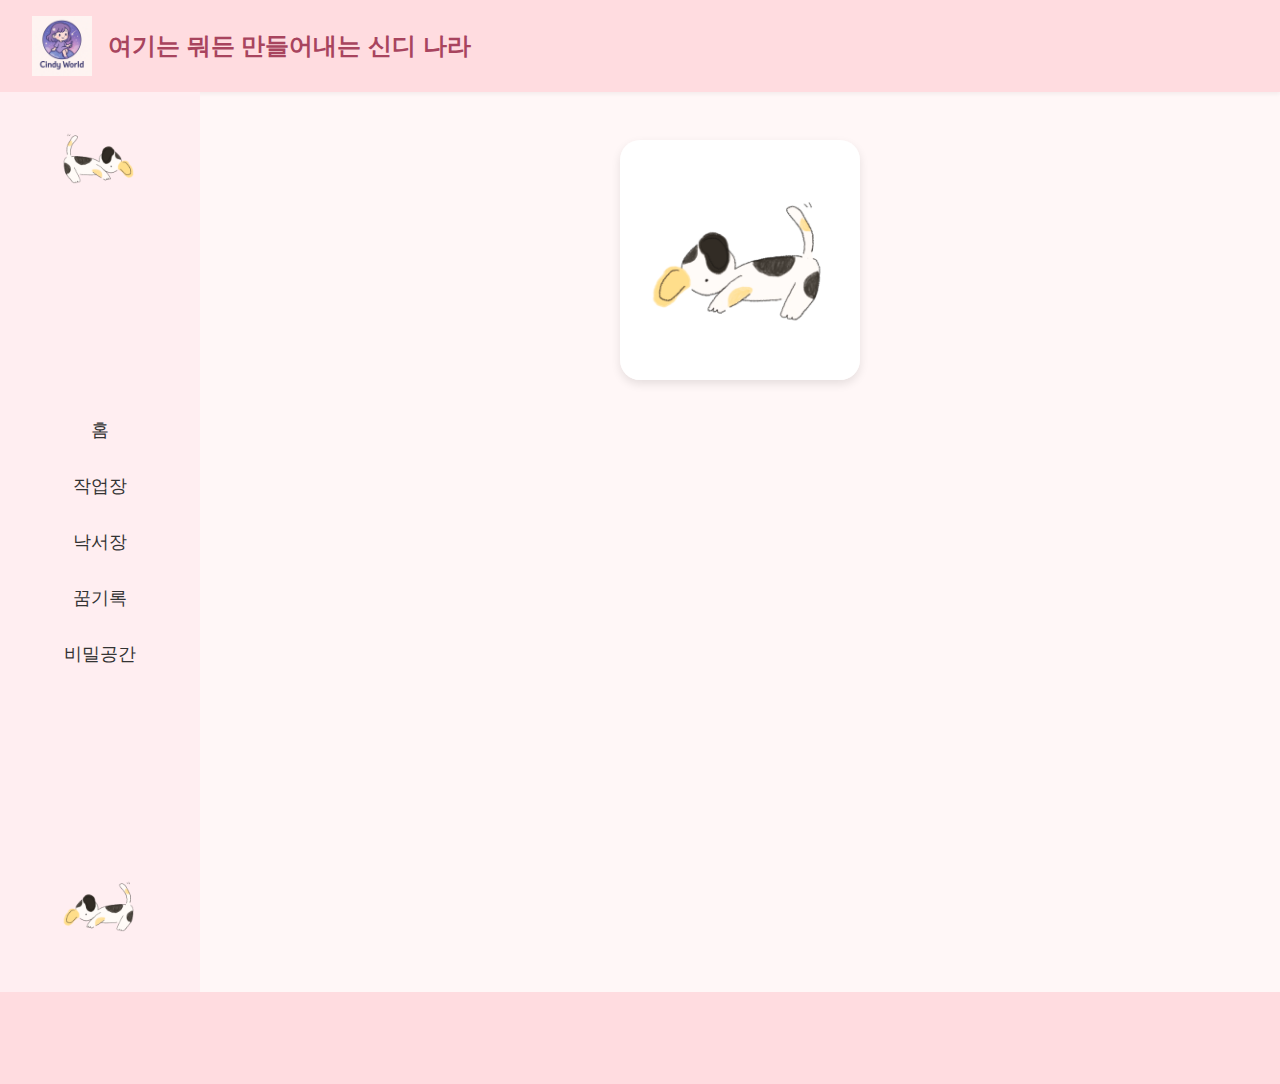
<file: index.html>
<!DOCTYPE html>
<html lang="ko">
<head>
  <meta charset="UTF-8" />
  <meta name="viewport" content="width=device-width, initial-scale=1.0" />
  <title>신디월드</title>
  <link rel="stylesheet" href="style.css" />
  <link rel="icon" href="images/pion.ico" type="image/x-icon" />
</head>
<body>
  <header class="top-header">
    <img src="images/clogo.jpg" alt="신디 로고" class="logo" />
    <h1 class="slogan">여기는 뭐든 만들어내는 신디 나라</h1>
  </header>

  <div class="container">
    <!-- ✅ 사이드 카테고리 (PC 전용) - 갱얼쥐 이미지 포함 -->
    <aside class="sidebar">
      <div class="sidebar-top-image">
        <img src="images/cindy_dog_top.png" alt="말랑강아지 위쪽" />
      </div>

      <ul class="sidebar-menu">
        <li>홈</li>
        <li>작업장</li>
        <li>낙서장</li>
        <li>꿈기록</li>
        <li>비밀공간</li>
      </ul>

      <div class="sidebar-bottom-image">
        <img src="images/cindy_dog_bottom.png" alt="말랑강아지 아래쪽" />
      </div>
    </aside>

    <!-- 메인 콘텐츠 영역 -->
    <main>
      <div class="main-box">
        <img src="images/cindy_dog.jpg" alt="말랑 강아지" class="main-image" />
      </div>
    </main>
  </div>

  <!-- 모바일 카테고리 (모바일 전용) -->
  <ul class="mobile-category">
    <li>홈</li>
    <li>작업장</li>
    <li>낙서장</li>
    <li>꿈기록</li>
    <li>비밀공간</li>
  </ul>

  <!-- 푸터 (박스 영역) -->
  <footer>
    <div class="footer-box"></div>
  </footer>
</body>
</html>
</file>
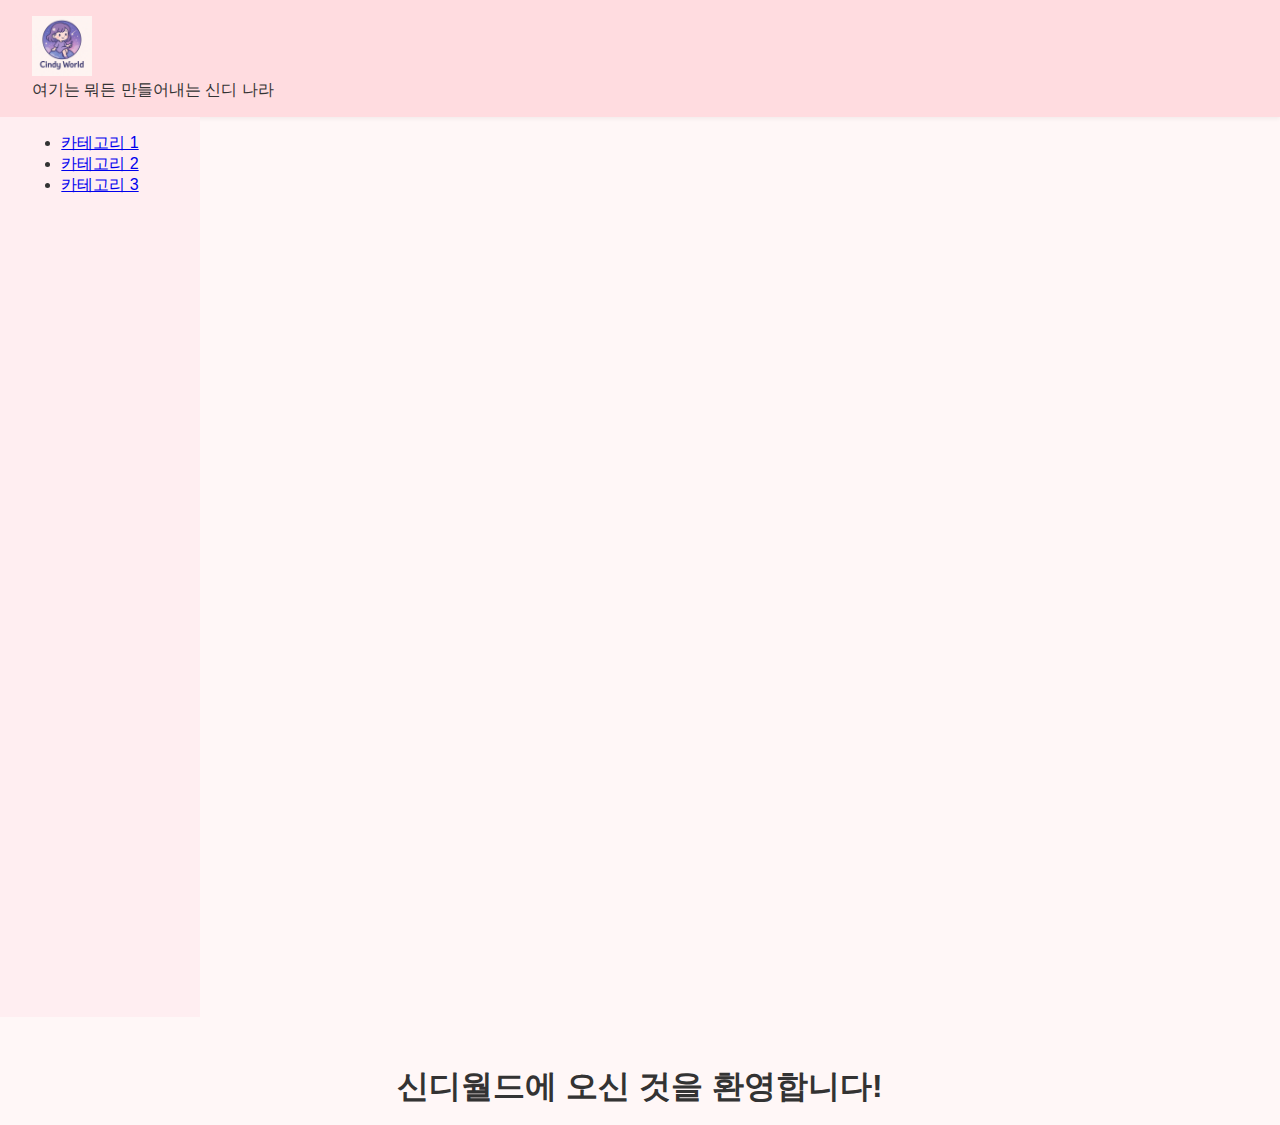
<file: index.html.html>
<!DOCTYPE html>
<html lang="ko">
<head>
    <meta charset="UTF-8">
    <meta name="viewport" content="width=device-width, initial-scale=1.0">
    <title>Cindy World</title>
    <link rel="stylesheet" href="style.css">
</head>
<body>
    <!-- 로고와 탭바 -->
    <header>
        <div class="logo-container">
            <img src="images/clogo.jpg" alt="Cindy World Logo" class="logo">
            <div class="tab-bar">여기는 뭐든 만들어내는 신디 나라</div>
        </div>
    </header>

    <!-- 카테고리 섹션 -->
    <div class="sidebar">
        <ul>
            <li><a href="#">카테고리 1</a></li>
            <li><a href="#">카테고리 2</a></li>
            <li><a href="#">카테고리 3</a></li>
        </ul>
    </div>

    <!-- 콘텐츠 영역 -->
    <main>
        <h1>신디월드에 오신 것을 환영합니다!</h1>
    </main>
</body>
</html>
</file>
<file: style.css>
/* ===== 공통 스타일 ===== */
* {
    margin: 0;
    padding: 0;
    box-sizing: border-box;
  }
  
  body {
    font-family: 'Gowun Dodum', sans-serif;
    background-color: #fff7f7;
    color: #333;
    min-height: 100vh;
    display: flex;
    flex-direction: column;
  }
  
  /* ===== 파비콘이 들어간 헤더 ===== */
  header {
    display: flex;
    align-items: center;
    padding: 1rem 2rem;
    background-color: #ffdce0;
    box-shadow: 0 2px 4px rgba(0,0,0,0.05);
  }
  
  header .logo {
    width: 60px;
    height: auto;
    margin-right: 1rem;
  }
  
  header h1 {
    font-size: 1.5rem;
    color: #a8445e;
  }
  
  /* ===== 컨테이너 ===== */
  .container {
    display: flex;
    flex: 1;
    align-items: flex-start;
  }
  
  /* ===== 사이드바 ===== */
  .sidebar {
    width: 200px;
    background-color: #ffeef1;
    padding: 1rem 0;
    min-height: 100vh;
    display: flex;
    flex-direction: column;
    align-items: center;
    justify-content: space-between;
  }
  
  .sidebar-top-image img,
  .sidebar-bottom-image img {
    width: 100px;
    height: auto;
    margin-bottom: 1rem;
  }
  
  .sidebar-menu {
    list-style: none;
    padding: 0;
    margin: 0;
    width: 100%;
  }
  
  .sidebar-menu li {
    padding: 1rem;
    text-align: center;
    cursor: pointer;
    border-radius: 10px;
    transition: background 0.2s;
    font-size: 1.1rem;
  }
  
  .sidebar-menu li:hover {
    background-color: #f9d4da;
  }
  
  /* ===== 메인 콘텐츠 영역 ===== */
  main {
    flex: 1;
    padding: 3rem 0 1rem;
    display: flex;
    flex-direction: column;
    align-items: center;
    justify-content: flex-start;
  }
  
  .main-box {
    display: flex;
    justify-content: center;
    align-items: center;
    width: 100%;
    margin-top: 0;
  }
  
  /* === 강아지 말랑 애니메이션 === */
  @keyframes squishy {
    0% {
      transform: scale(1) rotate(0deg);
    }
    25% {
      transform: scale(1.03, 0.97) rotate(-1deg);
    }
    50% {
      transform: scale(0.98, 1.02) rotate(1deg);
    }
    75% {
      transform: scale(1.01, 0.99) rotate(-0.5deg);
    }
    100% {
      transform: scale(1) rotate(0deg);
    }
  }
  
  .main-image {
    max-width: 240px;
    width: 100%;
    height: auto;
    display: block;
    border-radius: 20px;
    box-shadow: 0 4px 10px rgba(0, 0, 0, 0.1);
    animation: squishy 4s ease-in-out infinite;
  }
  
  /* ===== 모바일 슬라이드 탭 ===== */
  .mobile-category {
    display: none;
    overflow-x: auto;
    background-color: #ffeef1;
    padding: 1rem;
    white-space: nowrap;
    -webkit-overflow-scrolling: touch;
  }
  
  .mobile-category li {
    display: inline-block;
    margin-right: 1rem;
    font-size: 0.95rem;
    cursor: pointer;
    padding: 0.5rem 0.8rem;
    background: #fddde4;
    border-radius: 8px;
    list-style: none;
  }
  
  /* ===== 푸터 ===== */
  footer {
    background-color: #ffdce0;
    padding: 1rem;
    text-align: center;
  }
  
  .footer-box {
    height: 60px;
  }
  
  /* ===== 반응형 - 모바일 레이아웃 조정 ===== */
  @media screen and (max-width: 768px) {
    .sidebar {
      display: none;
    }
  
    .mobile-category {
      display: block;
    }
  }
</file>
